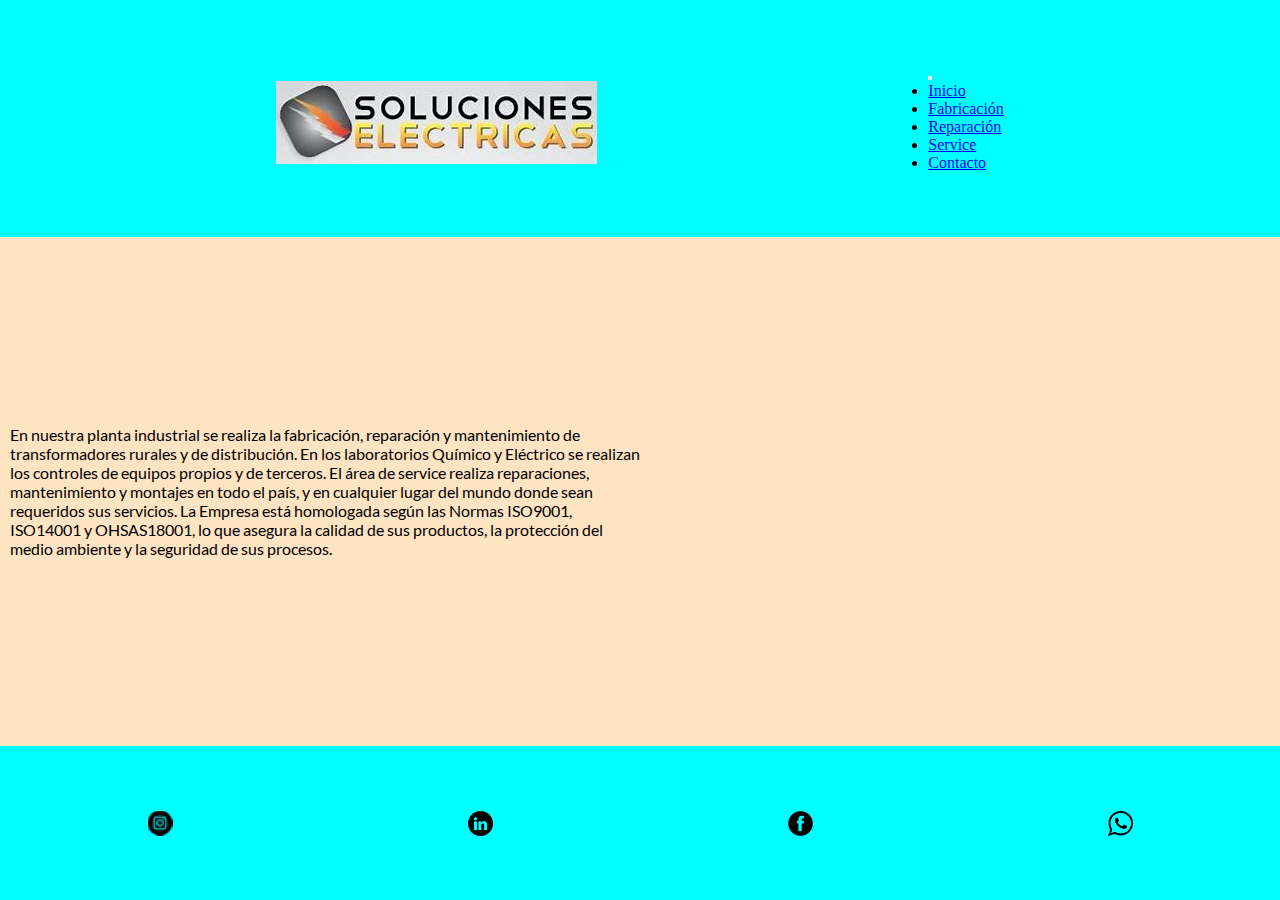
<file: index.html>
<!DOCTYPE html>
<html lang="en">
<head>
    <meta charset="UTF-8">
    <meta name="viewport" content="width=device-width, initial-scale=1.0">
    <link rel="stylesheet" href="./css/styles.css">
    <link href="https://cdn.jsdelivr.net/npm/bootstrap@5.3.0/dist/css/bootstrap.min.css" rel="stylesheet" integrity="sha384-9ndCyUaIbzAi2FUVXJi0CjmCapSmO7SnpJef0486qhLnuZ2cdeRhO02iuK6FUUVM" crossorigin="anonymous">
    <title>Index</title>
</head>
<body>
  <header>
      <div id="logo"><img src="./assets/imagenes/logo 2.jpg"></div>
  
      <nav class="navbar navbar-expand-lg bg-body- BarraP">
        <div class="container-fluid">
          <button class="navbar-toggler" type="button" data-bs-toggle="collapse" data-bs-target="#navbarSupportedContent" aria-controls="navbarSupportedContent" aria-expanded="false" aria-label="Toggle navigation">
            <span class="navbar-toggler-icon"></span>
          </button>
          <div class="collapse navbar-collapse" id="navbarSupportedContent">
            <ul class="navbar-nav me-auto mb-2 mb-lg-0 barraL">
              <li><a class="nav-link" href="./index.html">Inicio</a></li>
              <li><a class="nav-link" href="./pages/Fabricacion.html">Fabricación</a></li>
              <li><a class="nav-link" href="./pages/Reparación.html">Reparación</a></li>
              <li><a class="nav-link" href="./pages/Service.html">Service</a></li>
              <li><a class="nav-link" href="./pages/Contacto.html">Contacto</a></li>
            </ul>
          </div>
        </div>
      </nav>
     
    <script src="https://cdn.jsdelivr.net/npm/bootstrap@5.3.0/dist/js/bootstrap.bundle.min.js" integrity="sha384-geWF76RCwLtnZ8qwWowPQNguL3RmwHVBC9FhGdlKrxdiJJigb/j/68SIy3Te4Bkz" crossorigin="anonymous"></script>
  </header>
  <main>
    <section id="Texto">
        <p>
          En nuestra planta industrial se realiza la fabricación, reparación y mantenimiento de transformadores rurales y de distribución. En los laboratorios Químico y Eléctrico se realizan los controles de equipos propios y de terceros.
          El área de service realiza reparaciones, mantenimiento y montajes en todo el país, y en cualquier lugar del mundo donde sean requeridos sus servicios.
          La Empresa está homologada según las Normas ISO9001, ISO14001 y OHSAS18001, lo que asegura la calidad de sus productos, la protección del medio ambiente y la seguridad de sus procesos.
        </p>
    </section>
    <section id="videoYoutube">
        <iframe width="448" height="252" src="https://www.youtube.com/embed/QuiC9iMrq_c" title="YouTube video player" frameborder="0" allow="accelerometer; autoplay; clipboard-write; encrypted-media; gyroscope; picture-in-picture; web-share" allowfullscreen></iframe>
    </section>
  </main>
  <footer>
      <img src="./assets/imagenes/iconos/instagram_black_logo_icon_147122.png" width="25px" height="25px" alt="">
      <img src="./assets/imagenes/iconos/linkedin_black_logo_icon_147114.png" width="25px" height="25px" alt="">
      <img src="./assets/imagenes/iconos/social_facebook_fb_35.png" width="25px" height="25px" alt="">
      <img src="./assets/imagenes/iconos/whatsapp-logo_icon-icons.com_57054.png" width="25px" height="25px" alt="">
  </footer>
</body>
</html>
</file>
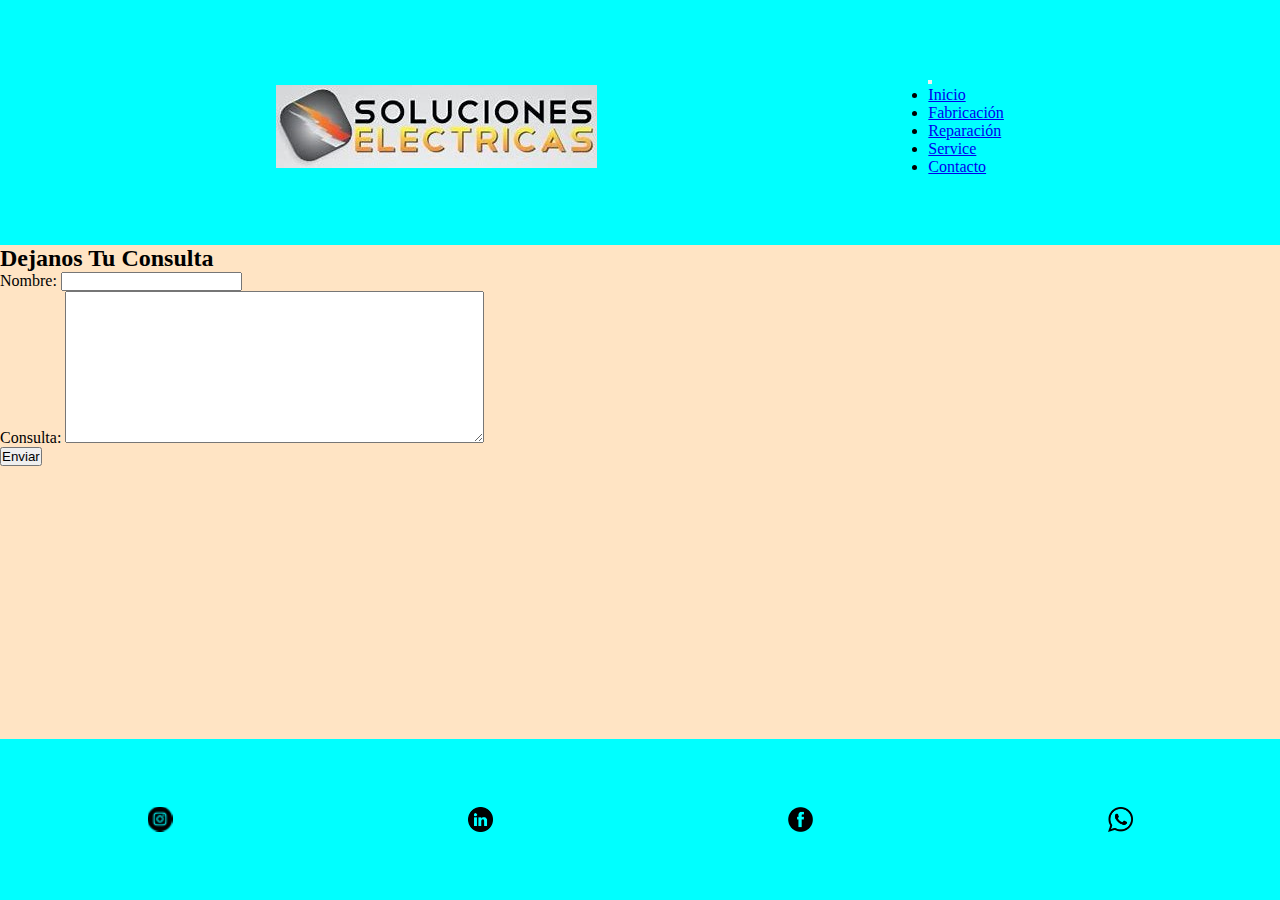
<file: pages/Contacto.html>
<!DOCTYPE html>
<html lang="en">
<head>
    <meta charset="UTF-8">
    <meta name="viewport" content="width=device-width, initial-scale=1.0">
    <link rel="stylesheet" href="../css/styles.css">
    <link href="https://cdn.jsdelivr.net/npm/bootstrap@5.3.0/dist/css/bootstrap.min.css" rel="stylesheet" integrity="sha384-9ndCyUaIbzAi2FUVXJi0CjmCapSmO7SnpJef0486qhLnuZ2cdeRhO02iuK6FUUVM" crossorigin="anonymous">
    <title>Contacto</title>
</head>


<body>
    <header>
        <div id="logo"><img src="../assets/imagenes/logo 2.jpg"></div>
        <nav class="navbar navbar-expand-lg bg-body- BarraP">
        <div class="container-fluid">
          <button class="navbar-toggler" type="button" data-bs-toggle="collapse" data-bs-target="#navbarSupportedContent" aria-controls="navbarSupportedContent" aria-expanded="false" aria-label="Toggle navigation">
            <span class="navbar-toggler-icon"></span>
          </button>
          <div class="collapse navbar-collapse" id="navbarSupportedContent">
            <ul class="navbar-nav me-auto mb-2 mb-lg-0 barraL">
              <li><a class="nav-link" href="../index.html">Inicio</a></li>
              <li><a class="nav-link" href="./Fabricacion.html">Fabricación</a></li>
              <li><a class="nav-link" href="./Reparación.html">Reparación</a></li>
              <li><a class="nav-link" href="./Service.html">Service</a></li>
              <li><a class="nav-link" href="./Contacto.html">Contacto</a></li>
            </ul>
          </div>
        </div>
      </nav>
     
    <script src="https://cdn.jsdelivr.net/npm/bootstrap@5.3.0/dist/js/bootstrap.bundle.min.js" integrity="sha384-geWF76RCwLtnZ8qwWowPQNguL3RmwHVBC9FhGdlKrxdiJJigb/j/68SIy3Te4Bkz" crossorigin="anonymous"></script>
          
    </header>
    <main class="main">
        <section class="claseccion">
                <h2 class="titulosh2">Dejanos Tu Consulta</h2>
            <form class="form">
               <div>
                <label class="textos">
                    <label for="nombre">Nombre:</label>	
                    <input type="email" name="nombre" />
                </label>
               </div>
                   
                <div>
                    <label class="Consulta">Consulta:</label>
                    <textarea name="Consulta" rows="10" cols="50"></textarea>
                </div>
                <div class="boton">
                    <input type="submit" value="Enviar"/>    
                </div>
                    
            </form>
        </section>
        
    </main>
    <footer>
        <img src="../assets/imagenes/iconos/instagram_black_logo_icon_147122.png" width="25px" height="25px" alt="">
        <img src="../assets/imagenes/iconos/linkedin_black_logo_icon_147114.png" width="25px" height="25px" alt="">
        <img src="../assets/imagenes/iconos/social_facebook_fb_35.png" width="25px" height="25px" alt="">
        <img src="../assets/imagenes/iconos/whatsapp-logo_icon-icons.com_57054.png" width="25px" height="25px" alt="">
    </footer>
</body>
</html>
</file>
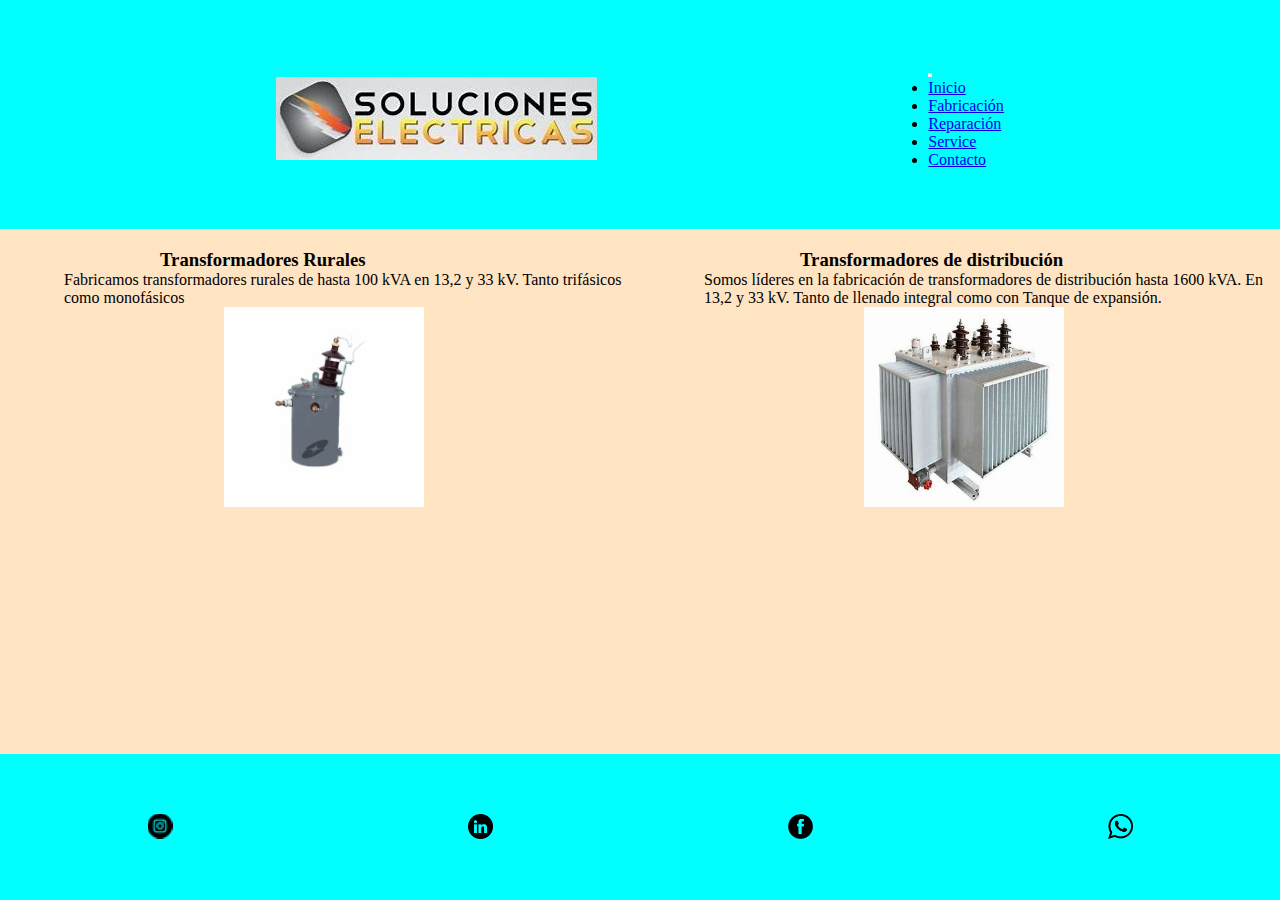
<file: pages/Fabricacion.html>
<!DOCTYPE html>
<html lang="en">
<head>
    <meta charset="UTF-8">
    <meta name="viewport" content="width=device-width, initial-scale=1.0">
    <link rel="stylesheet" href="../css/styles.css">
    <link href="https://cdn.jsdelivr.net/npm/bootstrap@5.3.0/dist/css/bootstrap.min.css" rel="stylesheet" integrity="sha384-9ndCyUaIbzAi2FUVXJi0CjmCapSmO7SnpJef0486qhLnuZ2cdeRhO02iuK6FUUVM" crossorigin="anonymous">
    <title>Fabricación</title>
    
</head>

<body>
    <header>
        <div id="logo"><img src="../assets/imagenes/logo 2.jpg"></div>
        <nav class="navbar navbar-expand-lg bg-body- BarraP">
        <div class="container-fluid">
          <button class="navbar-toggler" type="button" data-bs-toggle="collapse" data-bs-target="#navbarSupportedContent" aria-controls="navbarSupportedContent" aria-expanded="false" aria-label="Toggle navigation">
            <span class="navbar-toggler-icon"></span>
          </button>
          <div class="collapse navbar-collapse" id="navbarSupportedContent">
            <ul class="navbar-nav me-auto mb-2 mb-lg-0 barraL">
              <li><a class="nav-link" href="../index.html">Inicio</a></li>
              <li><a class="nav-link" href="./Fabricacion.html">Fabricación</a></li>
              <li><a class="nav-link" href="./Reparación.html">Reparación</a></li>
              <li><a class="nav-link" href="./Service.html">Service</a></li>
              <li><a class="nav-link" href="./Contacto.html">Contacto</a></li>
            </ul>
          </div>
        </div>
      </nav>
     
    <script src="https://cdn.jsdelivr.net/npm/bootstrap@5.3.0/dist/js/bootstrap.bundle.min.js" integrity="sha384-geWF76RCwLtnZ8qwWowPQNguL3RmwHVBC9FhGdlKrxdiJJigb/j/68SIy3Te4Bkz" crossorigin="anonymous"></script>
    
    </header>
       <main class="MainFabricacion">
        
            <section id="FTR">
                <h3>Transformadores Rurales</h3>
                <p id="TextoFTR">Fabricamos transformadores rurales de hasta 100 kVA en 13,2 y 33 kV. Tanto trifásicos como monofásicos</p>
                <img id="FotoTR" src="../assets/imagenes/Transf/Rurales.jpg" height="200px" width="200px">
            </section>
            <section id="FTTD">
                <h3>Transformadores de distribución</h3>
                <p id="TextoFTD">Somos líderes en la fabricación de transformadores de distribución hasta 1600 kVA. En 13,2 y 33 kV. Tanto de llenado integral como con Tanque de expansión.</p>
                <img id="FotoTD" src="../assets/imagenes/Transf/Distribucion.jpg" height="200px" width="200px" alt="">
            </section>
      
        </main> 
    
       <footer>
        <img src="../assets/imagenes/iconos/instagram_black_logo_icon_147122.png" width="25px" height="25px" alt="">
        <img src="../assets/imagenes/iconos/linkedin_black_logo_icon_147114.png" width="25px" height="25px" alt="">
        <img src="../assets/imagenes/iconos/social_facebook_fb_35.png" width="25px" height="25px" alt="">
        <img src="../assets/imagenes/iconos/whatsapp-logo_icon-icons.com_57054.png" width="25px" height="25px" alt="">
    </footer>
</body>
</html>
</file>
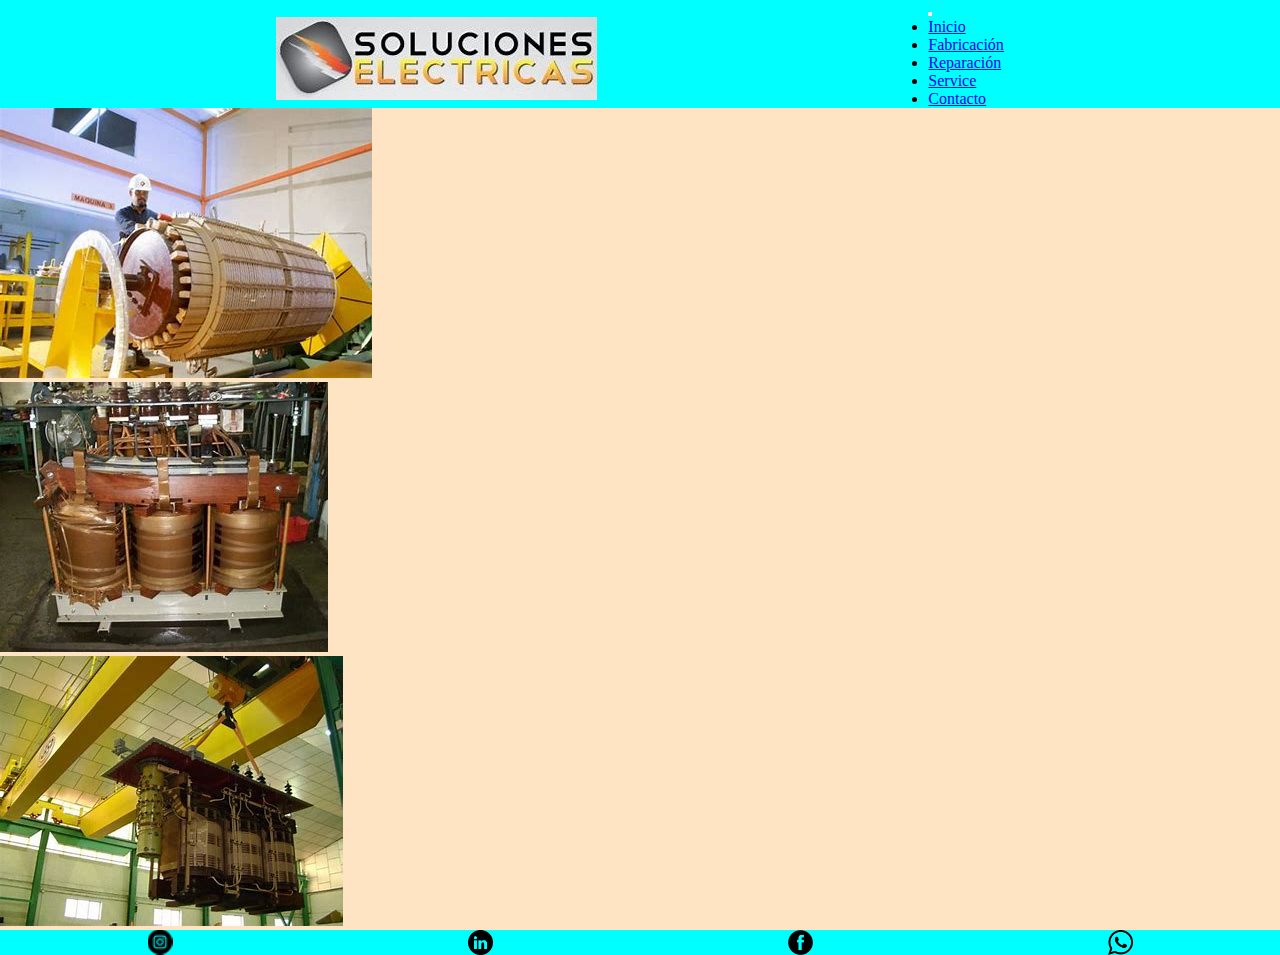
<file: pages/Reparación.html>
<!DOCTYPE html>
<html lang="en">
<head>
    <meta charset="UTF-8">
    <meta name="viewport" content="width=device-width, initial-scale=1.0">
    <link rel="stylesheet" href="../css/styles.css">
    <link href="https://cdn.jsdelivr.net/npm/bootstrap@5.3.0/dist/css/bootstrap.min.css" rel="stylesheet" integrity="sha384-9ndCyUaIbzAi2FUVXJi0CjmCapSmO7SnpJef0486qhLnuZ2cdeRhO02iuK6FUUVM" crossorigin="anonymous">
    <title>Reparación</title>
</head>
<body>
    <header>
        <div id="logo"><img src="../assets/imagenes/logo 2.jpg"></div>
    
        <nav class="navbar navbar-expand-lg bg-body- BarraP">
          <div class="container-fluid">
            <button class="navbar-toggler" type="button" data-bs-toggle="collapse" data-bs-target="#navbarSupportedContent" aria-controls="navbarSupportedContent" aria-expanded="false" aria-label="Toggle navigation">
              <span class="navbar-toggler-icon"></span>
            </button>
            <div class="collapse navbar-collapse" id="navbarSupportedContent">
              <ul class="navbar-nav me-auto mb-2 mb-lg-0 barraL">
                <li><a class="nav-link" href="../index.html">Inicio</a></li>
                <li><a class="nav-link" href="./Fabricacion.html">Fabricación</a></li>
                <li><a class="nav-link" href="./Reparación.html">Reparación</a></li>
                <li><a class="nav-link" href="./Service.html">Service</a></li>
                <li><a class="nav-link" href="./Contacto.html">Contacto</a></li>
              </ul>
            </div>
          </div>
        </nav>
       
      <script src="https://cdn.jsdelivr.net/npm/bootstrap@5.3.0/dist/js/bootstrap.bundle.min.js" integrity="sha384-geWF76RCwLtnZ8qwWowPQNguL3RmwHVBC9FhGdlKrxdiJJigb/j/68SIy3Te4Bkz" crossorigin="anonymous"></script>
    </header>
    <main>
        <div id="carouselExampleSlidesOnly" class="carousel slide" data-ride="carousel">
            <div class="carousel-inner">
              <div class="carousel-item active">
                <img class="d-block w-100" src="../assets/imagenes/reparaciones/OIP (1).jpg" alt="First slide">
              </div>
              <div class="carousel-item">
                <img class="d-block w-100" src="../assets/imagenes/reparaciones/OIP (2).jpg" alt="Second slide">
              </div>
              <div class="carousel-item">
                <img class="d-block w-100" src="../assets/imagenes/reparaciones/OIP.jpg" alt="Third slide">
              </div>
            </div>
          </div>
          
    </main>
    <footer>
        <img src="../assets/imagenes/iconos/instagram_black_logo_icon_147122.png" width="25px" height="25px" alt="">
        <img src="../assets/imagenes/iconos/linkedin_black_logo_icon_147114.png" width="25px" height="25px" alt="">
        <img src="../assets/imagenes/iconos/social_facebook_fb_35.png" width="25px" height="25px" alt="">
        <img src="../assets/imagenes/iconos/whatsapp-logo_icon-icons.com_57054.png" width="25px" height="25px" alt="">
    </footer>
</body>
</html>
</file>
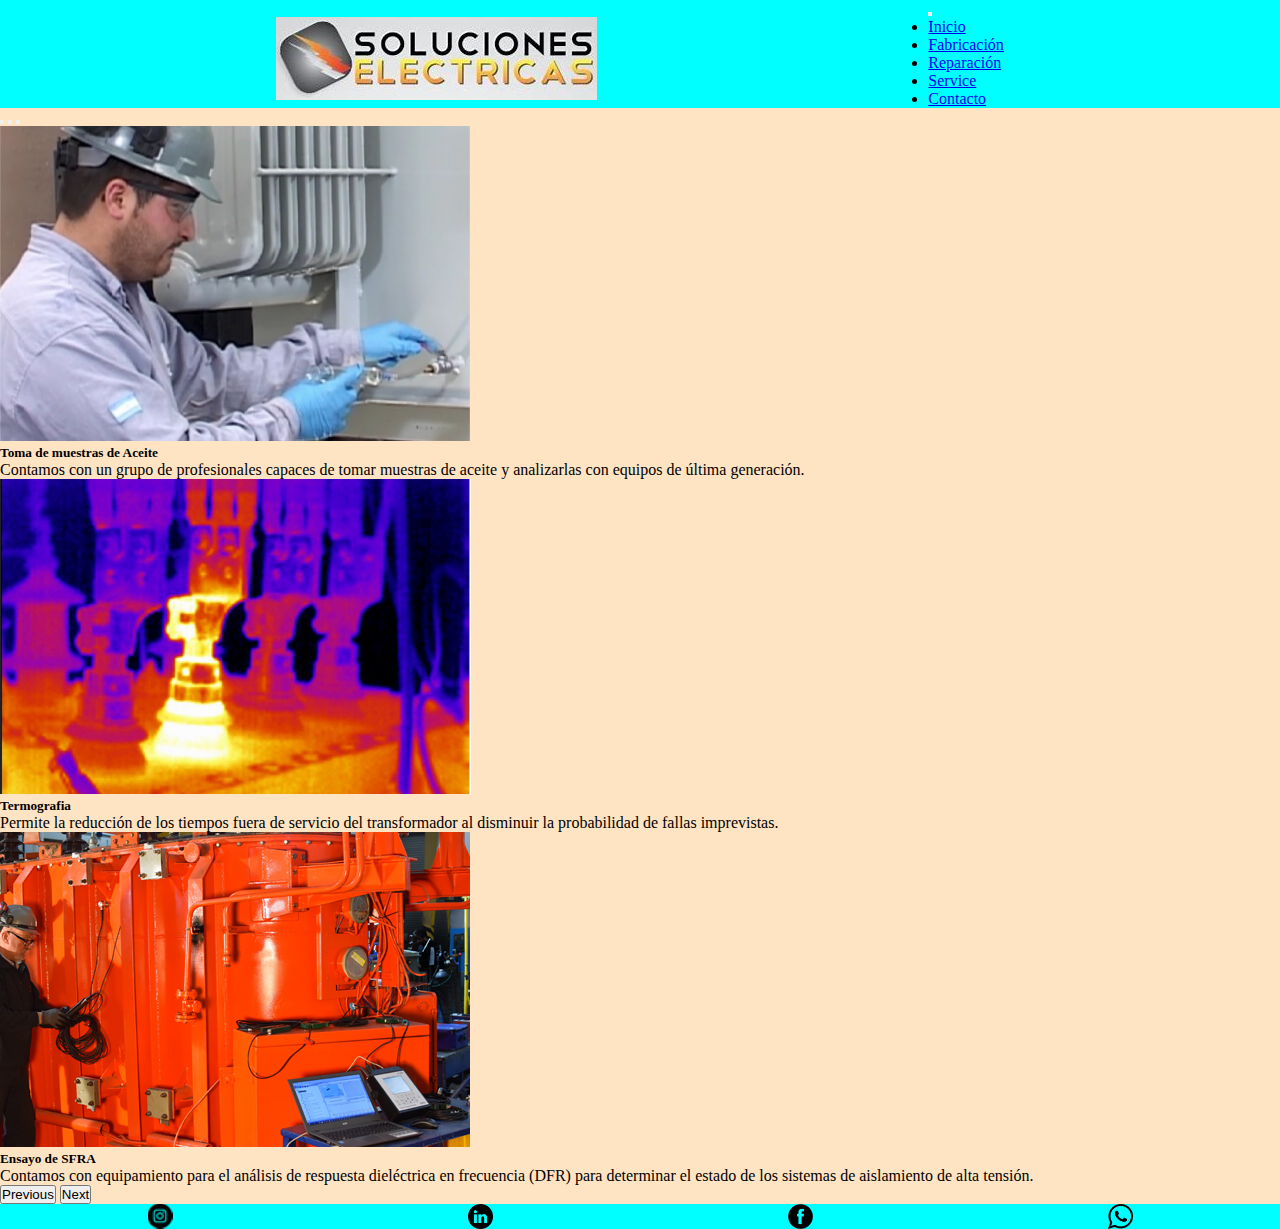
<file: pages/Service.html>
<!DOCTYPE html>
<html lang="en">
<head>
    <meta charset="UTF-8">
    <meta name="viewport" content="width=device-width, initial-scale=1.0">
    <link rel="stylesheet" href="../css/styles.css">
    <link href="https://cdn.jsdelivr.net/npm/bootstrap@5.3.0/dist/css/bootstrap.min.css" rel="stylesheet" integrity="sha384-9ndCyUaIbzAi2FUVXJi0CjmCapSmO7SnpJef0486qhLnuZ2cdeRhO02iuK6FUUVM" crossorigin="anonymous">
    <title>Service</title>
</head>
<body>
  <header>
    <div id="logo"><img src="../assets/imagenes/logo 2.jpg"></div>

    <nav class="navbar navbar-expand-lg bg-body- BarraP">
      <div class="container-fluid">
        <button class="navbar-toggler" type="button" data-bs-toggle="collapse" data-bs-target="#navbarSupportedContent" aria-controls="navbarSupportedContent" aria-expanded="false" aria-label="Toggle navigation">
          <span class="navbar-toggler-icon"></span>
        </button>
        <div class="collapse navbar-collapse" id="navbarSupportedContent">
          <ul class="navbar-nav me-auto mb-2 mb-lg-0 barraL">
            <li><a class="nav-link" href="../index.html">Inicio</a></li>
            <li><a class="nav-link" href="../pages/Fabricacion.html">Fabricación</a></li>
            <li><a class="nav-link" href="../pages/Reparación.html">Reparación</a></li>
            <li><a class="nav-link" href="../pages/Service.html">Service</a></li>
            <li><a class="nav-link" href="../pages/Contacto.html">Contacto</a></li>
          </ul>
        </div>
      </div>
    </nav>
   
  <script src="https://cdn.jsdelivr.net/npm/bootstrap@5.3.0/dist/js/bootstrap.bundle.min.js" integrity="sha384-geWF76RCwLtnZ8qwWowPQNguL3RmwHVBC9FhGdlKrxdiJJigb/j/68SIy3Te4Bkz" crossorigin="anonymous"></script>
    
  </header>
        <main class="MainService">
          <div id="carouselExampleCaptions" class="carousel slide">
            <div class="carousel-indicators">
              <button type="button" data-bs-target="#carouselExampleCaptions" data-bs-slide-to="0" class="active" aria-current="true" aria-label="Slide 1"></button>
              <button type="button" data-bs-target="#carouselExampleCaptions" data-bs-slide-to="1" aria-label="Slide 2"></button>
              <button type="button" data-bs-target="#carouselExampleCaptions" data-bs-slide-to="2" aria-label="Slide 3"></button>
            </div>
            <div class="carousel-inner">
              <div class="carousel-item active">
                <img src="../assets/imagenes/Service/analisis1 (1).jpg" class="d-block w-100" alt="...">
                <div class="carousel-caption d-none d-md-block">
                  <h5>Toma de muestras de Aceite</h5>
                  <p>Contamos con un grupo de profesionales capaces de tomar muestras de aceite y analizarlas con equipos de última generación.</p>
                </div>
              </div>
              <div class="carousel-item">
                <img src="../assets/imagenes/Service/termografia1.jpg" class="d-block w-100" alt="...">
                <div class="carousel-caption d-none d-md-block">
                  <h5>Termografia</h5>
                  <p>Permite la reducción de los tiempos fuera de servicio del transformador al disminuir la probabilidad de fallas imprevistas.</p>
                </div>
              </div>
              <div class="carousel-item">
                <img src="../assets/imagenes/Service/mediciones1.jpg" class="d-block w-100" alt="...">
                <div class="carousel-caption d-none d-md-block">
                  <h5>Ensayo de SFRA</h5>
                  <p>Contamos con equipamiento para el análisis de respuesta dieléctrica en frecuencia (DFR) para determinar el estado de los sistemas de aislamiento de alta tensión.</p>
                </div>
              </div>
            </div>
            <button class="carousel-control-prev" type="button" data-bs-target="#carouselExampleCaptions" data-bs-slide="prev">
              <span class="carousel-control-prev-icon" aria-hidden="true"></span>
              <span class="visually-hidden">Previous</span>
            </button>
            <button class="carousel-control-next" type="button" data-bs-target="#carouselExampleCaptions" data-bs-slide="next">
              <span class="carousel-control-next-icon" aria-hidden="true"></span>
              <span class="visually-hidden">Next</span>
            </button>
          </div>          
              <script src="https://cdn.jsdelivr.net/npm/bootstrap@5.3.0/dist/js/bootstrap.bundle.min.js" integrity="sha384-geWF76RCwLtnZ8qwWowPQNguL3RmwHVBC9FhGdlKrxdiJJigb/j/68SIy3Te4Bkz" crossorigin="anonymous"></script>    
        </main>
        <footer>
          <img src="../assets/imagenes/iconos/instagram_black_logo_icon_147122.png" width="25px" height="25px" alt="">
          <img src="../assets/imagenes/iconos/linkedin_black_logo_icon_147114.png" width="25px" height="25px" alt="">
          <img src="../assets/imagenes/iconos/social_facebook_fb_35.png" width="25px" height="25px" alt="">
          <img src="../assets/imagenes/iconos/whatsapp-logo_icon-icons.com_57054.png" width="25px" height="25px" alt="">
      </footer>
</body>
</html>
</file>
<file: css/styles.css>
@font-face {
    font-family:"Lato" ;
    src: url(../assets/fuentes/Lato-Regular.ttf);
}

/* First Desktop */
*{
    margin: 0;
    padding: 0;
    box-sizing: border-box;
}

body{
    height: 100vh;
    display: grid;
    grid-template-rows: 1fr repeat(2 2fr) 0.5fr;
    grid-template-columns: repeat(3 1fr);
    grid-template-areas: 
        "header header header"
        "main main main"
        "main main main"
        "footer footer footer";
}

header{
grid-area: header;
background-color: aqua;
display: flex;
flex-wrap: nowrap;
justify-content: space-around;
align-content: center;
align-items: center;
}

#logo {
    height: 50px;
    width: 100px;
    margin-bottom: 25px;
}


li a:hover {background-color: yellow;}

main{
grid-area: main;
background-color: bisque;
display: flex;
flex-direction: row;
flex-wrap: nowrap;
}

#MainService {
    flex-basis: 50%;
    justify-content: center;

}

#MainFabricacion{
    display: flex;
}


#FTTD{
margin-top: 20px;
flex-basis: 50%;
flex-wrap: nowrap;
align-items: center;
justify-content: center;
flex-direction: column;
}

#FotoTD{
    margin-left: 35%;
}

section h3 {
    margin-left: 25%;
}

#TextoFTD{
    margin-left: 10%;
}

#FTR{
margin-top: 20px;
flex-basis: 50%;
flex-wrap: nowrap;
align-items: center;
justify-content: center;
flex-direction: column;

}

#TextoFTR{
    margin-left: 10%;
}

#FotoTR{
    margin-left: 35%;
}


#Texto{
flex-basis: 50%;
display: flex;
align-items: center;
justify-content: center;
font-size: 1rem ;
font-family: Lato;
margin-left: 10px;
}


#videoYoutube{
    flex-basis: 50%;
    display: flex;
    justify-content:center;
    align-items: center;
}



footer {
grid-area: footer;
display: flex;
background-color: aqua;
flex-direction: row;
flex-wrap: nowrap;
align-items: center;
justify-content: space-around;
}

/* Aplicando Media Queries */
/* Version Tablet */

@media (min-width: 769px) and (max-width: 1024px) {

        #logo {
            order: 2 ;
            margin-right: 200px;
        }  
        
       .barraL {
        position: absolute;
        display: flex;
        flex-direction: column;
        justify-content: space-between;
        background-color: rgb(79, 165, 184);
        order: 1;
        padding: 20px;
        }

       #Texto {
        font-size: 0.75rem ;
       }
       
        
        main{
            flex-direction: column;
            }
    
            #videoYoutube{
                flex-basis: 100%;
            }
            
            #Texto{
                flex-basis: 100%;
                padding: 20px;
                }
    
            iframe {
                height: 189px ;
                width: 336px;
                margin-bottom: 20px;
            }
    

/* Version mobile */

@media (max-width: 768px){
    header  {
        flex-direction: column;}

    #logo {
        order: 2;
        }
        
    .barraL {
        position: absolute;
        display: flex;
        flex-direction: column;
        justify-content: space-between;
        background-color: rgb(79, 165, 184);
        order: 1;
       }

        
    main{
        flex-direction: column;
        }
    
    #videoYoutube{
        flex-basis: 100%;
    }
            
    #Texto{
    font-size: 0.5rem;
    flex-basis: 100%;
    padding: 20px;
    }
    
    iframe {
    height: 85px ;
    width: 168px;
    margin-bottom: 20px;
    }
}
</file>
